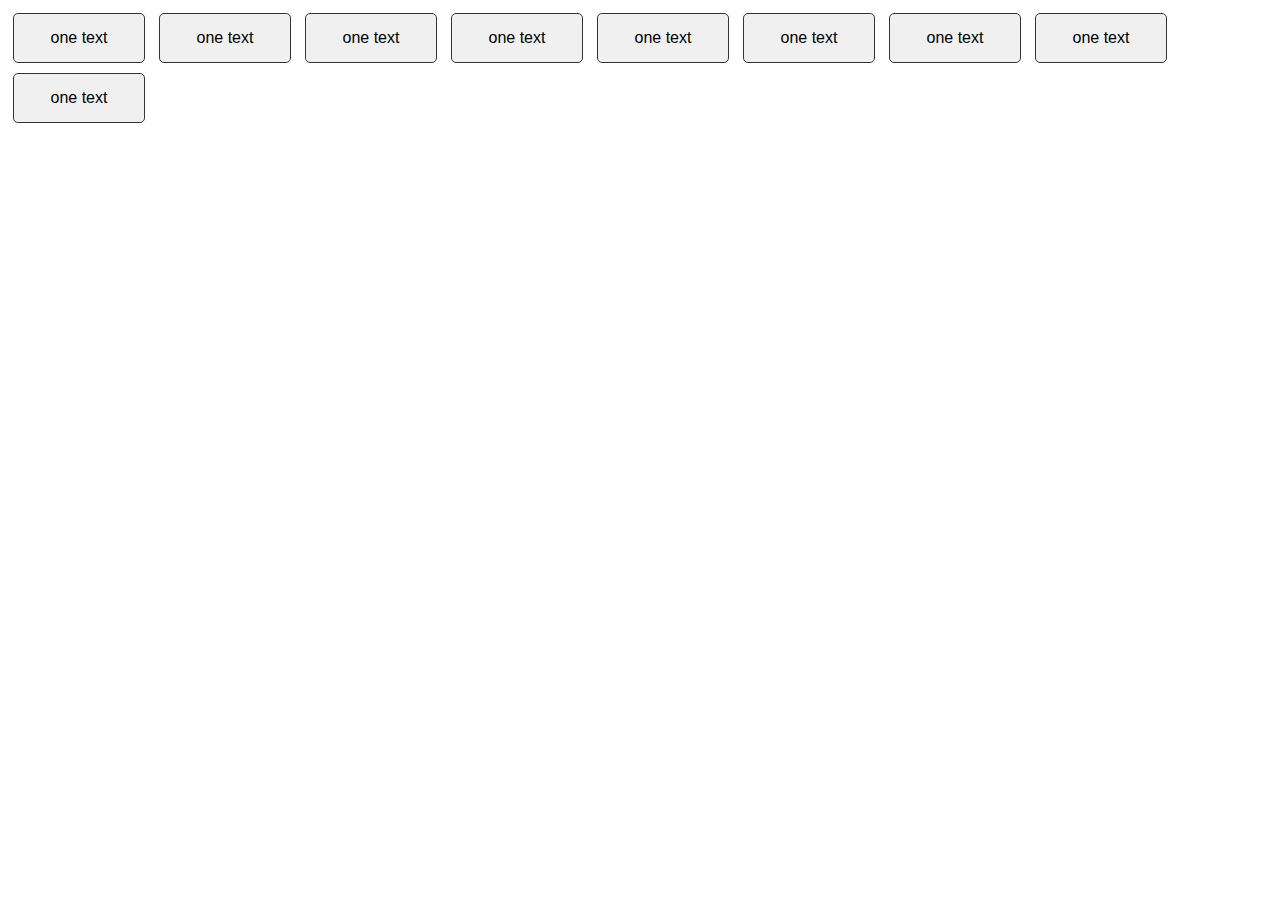
<file: svgs/new new.html>
<!DOCTYPE html>
<html lang="en">
<head>
  <meta charset="UTF-8">
  <title>Toggle Text Boxes</title>
  <style>
    .box {
      padding: 15px;
      margin: 5px;
      width: 100px;
      border: 1px solid #333;
      text-align: center;
      cursor: pointer;
      display: inline-block;
      font-family: sans-serif;
      background-color: #f0f0f0;
      border-radius: 5px;
    }

    .box:hover {
      background-color: #ddd;
    }
  </style>
</head>
<body>

  <!-- 9 Boxes -->
  <div class="box">one text</div>
  <div class="box">one text</div>
  <div class="box">one text</div>
  <div class="box">one text</div>
  <div class="box">one text</div>
  <div class="box">one text</div>
  <div class="box">one text</div>
  <div class="box">one text</div>
  <div class="box">one text</div>

  <script>
    // Simple toggle logic
    document.querySelectorAll('.box').forEach(box => {
      box.addEventListener('click', () => {
        document.querySelectorAll('.box').forEach(b => b.textContent = 'one text');
        box.textContent = 'two text';
      });
    });
  </script>

</body>
</html>
</file>
